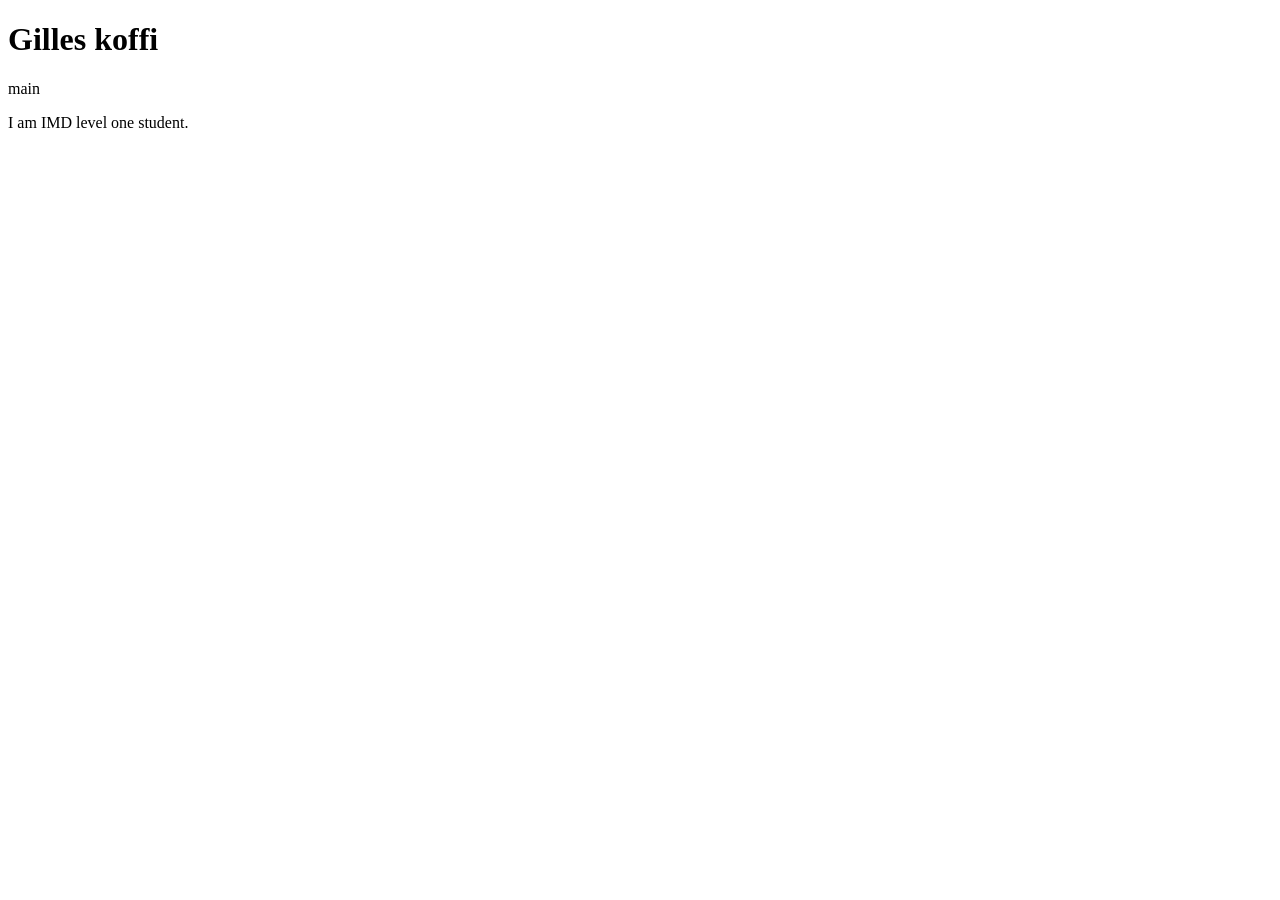
<file: index.html>
<!DOCTYPE html>
<html lang="en">
<head>
    <meta charset="UTF-8">
    <meta name="viewport" content="width=device-width, initial-scale=1.0">
    <title>mtm6130</title>
</head>
<body>
    <header>
        <h1>Gilles koffi</h1>
    </header>
    main
    <p>I am IMD level one student.</p>
</body>
</html>
<main>
</file>
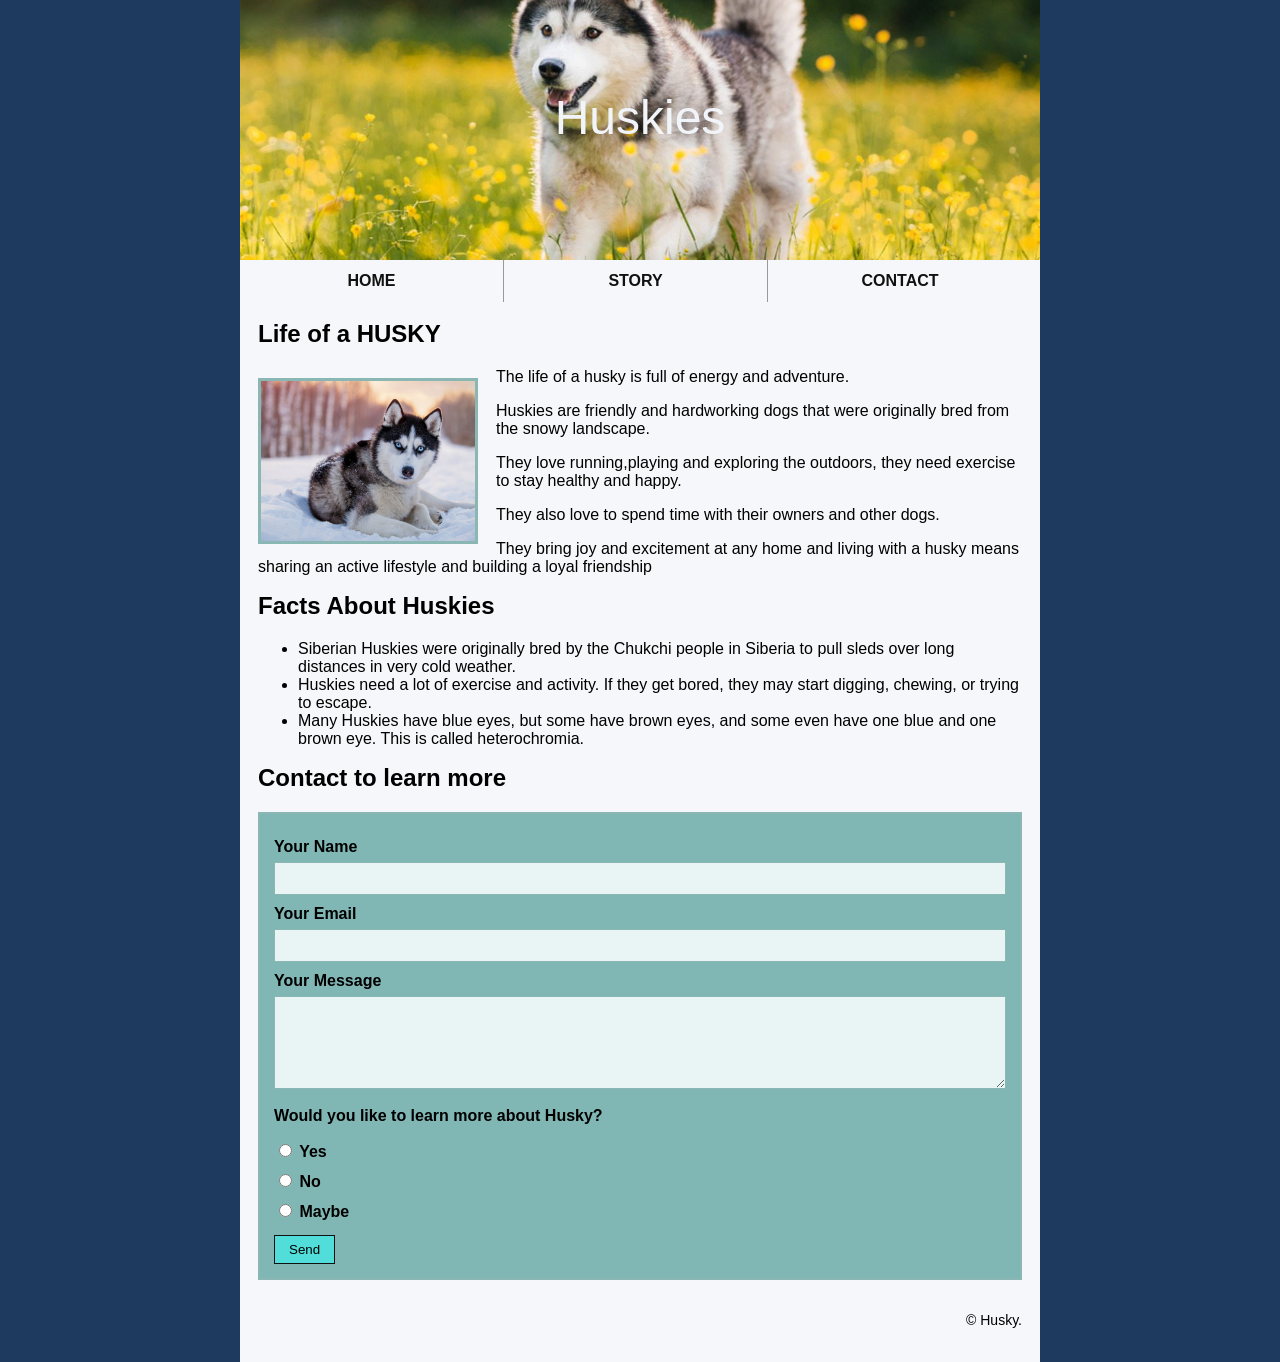
<file: midterm/index.html>
<!DOCTYPE html>
<html lang="en">
<head>
    <meta charset="UTF-8">
    <meta name="viewport" content="width=device-width, initial-scale=1.0">
    <title>koff0006 midterm</title>
      <!-- Connects the HTML file to the CSS file -->
  <link rel="stylesheet" href="css/main.css">
   
</head>
<body>
   <!--
    WRAPPER:    This div is the main "box" that holds the entire website.   -->
  <div class="wrapper">

    <!--      HEADER STAGE:
      In the prototype, there is a big image at the top with the title on top.
      We create a "stage" with position: relative.    -->
    <header class="stage" id="home">

  
      <img class="header-img" src="images/Husky1.jpg" alt="this image shows a husky running through the yellow flowers">
      
      <!--  The main title of the site.-->
     
      <h1 class="site-title">Huskies</h1>
    </header>

    <!--      NAVIGATION:      This is the menu with 3 items  -->
    <nav>
      <ul>
        <!-- These are "jump links" that move the page to a section -->
        <li><a href="#home">Home</a></li>
        <li><a href="#story">Story</a></li>
        <li><a href="#contact">Contact</a></li>
      </ul>
    </nav>
        <main>

      <!--
        The image should have the text wrapping around it.     -->
      <section class="clearfix" id="story">
        <h2>Life of a HUSKY</h2>
        <img class="img" src="images/Husky2.jpg" alt="Sea turtle swimming in the ocean">
         <!-- Clear, explanatory text -->
        <p>
          The life of a husky is full of energy and adventure. 
            </p>
            <p>
          Huskies are friendly and hardworking dogs that were originally bred from the snowy landscape.
        </p>

        <p>
          They love running,playing and exploring the outdoors, they need exercise to stay healthy and happy. </p> 
          <p> They also love to spend time with their owners and other dogs.    </p>

         <p>
          They bring joy and excitement at any home and living with a husky means sharing an active lifestyle and building a loyal friendship
                </p>

      </section>
      <!--
        FACTS SECTION:
        That means we must use an actual <ul> list with <li> items.
      -->
      <section>
        <h2>Facts About Huskies</h2>

        <ul>
          <li>Siberian Huskies were originally bred by the Chukchi people in Siberia to pull sleds over long distances in very cold weather.</li>
          <li>Huskies need a lot of exercise and activity. If they get bored, they may start digging, chewing, or trying to escape.</li>
          <li>Many Huskies have blue eyes, but some have brown eyes, and some even have one blue and one brown eye. This is called heterochromia.</li>

        </ul>
      </section>

      <!--
        CONTACT SECTION: label "for" must match input "id".
      -->
      <section id="contact">
        <h2>Contact to learn more</h2>

        <form class="contact-box" action="#" method="post">

          <!-- Name field -->
          <label for="name">Your Name</label>
          <input id="name" name="name" type="text">

          <!-- Email field -->
          <label for="email">Your Email</label>
          <input id="email" name="email" type="email">
          <!-- Message field -->
          <label for="message">Your Message</label>
          <textarea id="message" name="message" rows="5"></textarea>

          <!--
            Radio question:
            This keeps the same style as the mockup (Yes / No / Maybe).
          -->
          <p class="question">Would you like to learn more about Husky?</p>

          <label for="yes">
            <input id="yes" type="radio" name="learn" value="yes">
            Yes
          </label>
          <label for="no">
            <input id="no" type="radio" name="learn" value="no">
            No
          </label>

          <label for="maybe">
            <input id="maybe" type="radio" name="learn" value="maybe">
            Maybe
          </label>

          <!-- Submit button -->
          <div class="btn-row">
            <button type="submit">Send</button>
          </div>

        </form>
      </section>
      </main>

    <!--
      FOOTER:
      We keep it simple like the prototype and align it to the right.
    -->
    <footer>
      <p>&copy; Husky.</p>
    </footer>

  </div>
</body>
</html>
</file>
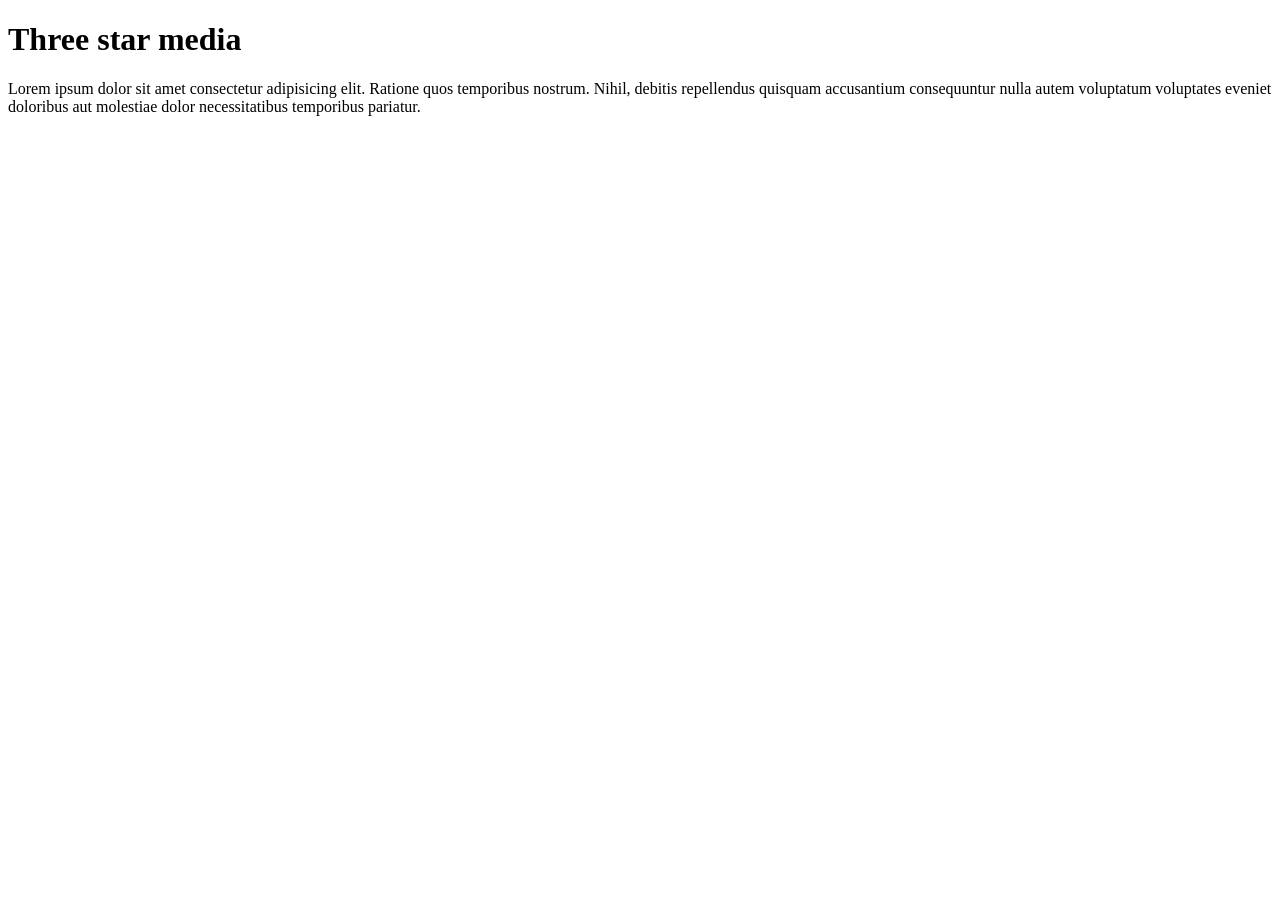
<file: week 12/index.html>
<!DOCTYPE html>
<html lang="en">
<head>
    <meta charset="UTF-8">
    <meta name="viewport" content="width=device-width, initial-scale=1.0">
    <title>week 12</title>
    <!--google fonts-->
    <link rel="preconnect" href="https://fonts.googleapis.com">
<link rel="preconnect" href="https://fonts.gstatic.com" crossorigin>
<link href="https://fonts.googleapis.com/css2?family=Inter:ital,opsz,wght@0,14..32,100..900;1,14..32,100..900&family=Italiana&display=swap" rel="stylesheet">
 <!--custom css-->
    <link ref="stylesheet" href="css/main.css">

</head>
<body>
    <header>
        <div class="banner">
            <h1>Three star media</h1>
            <p>Lorem ipsum dolor sit amet consectetur adipisicing elit. Ratione quos temporibus nostrum. Nihil, debitis repellendus quisquam accusantium consequuntur nulla autem voluptatum voluptates eveniet doloribus aut molestiae dolor necessitatibus temporibus pariatur.</p>
        </div>

        
    </header>
    <main>
        <h2></h2>
    </main>
</body>
</html>
</file>
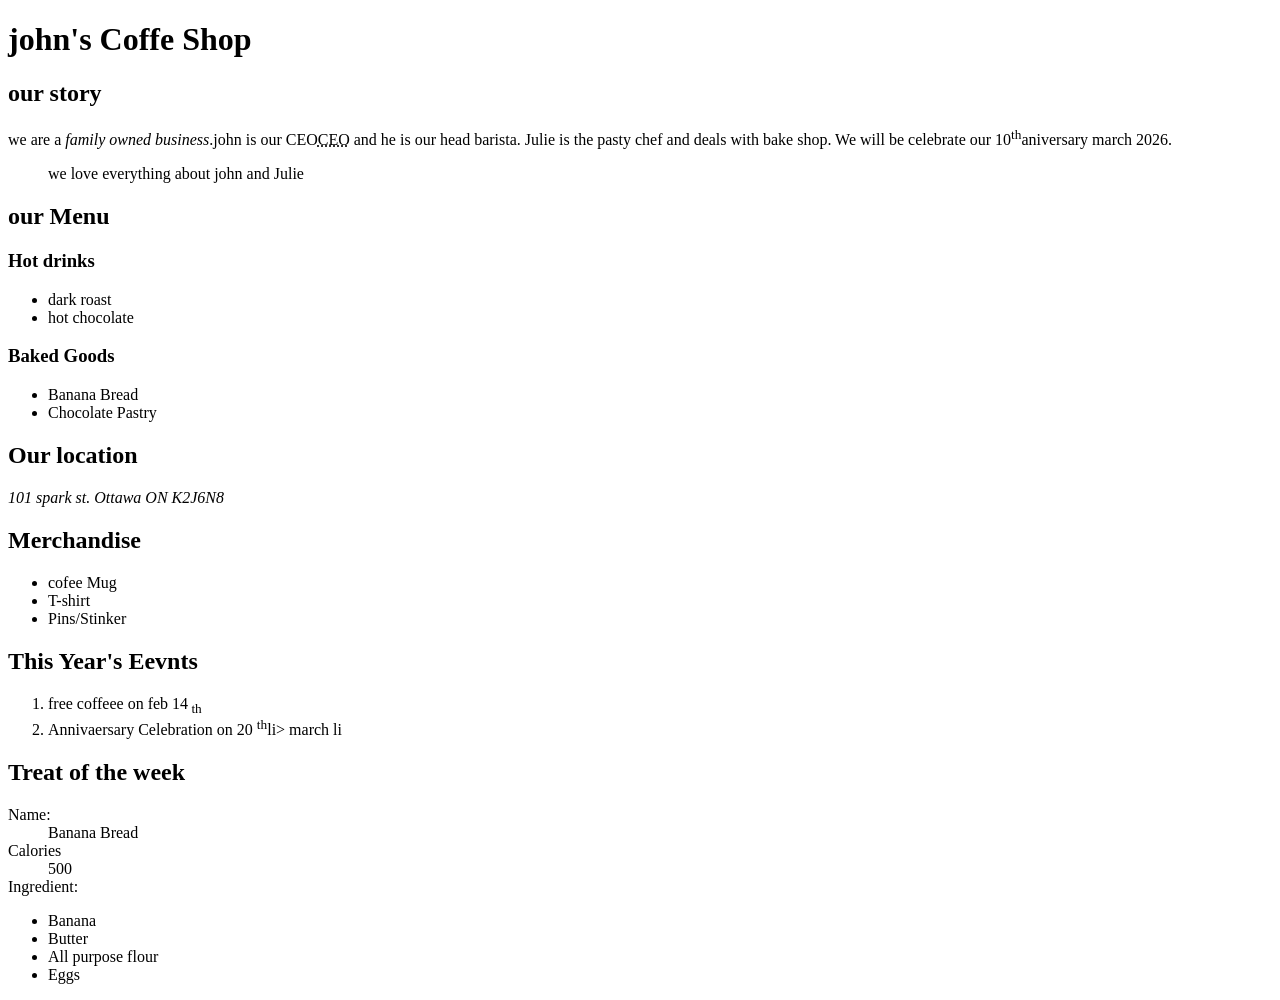
<file: week 3/index.html>
<!DOCTYPE html>
<html lang="en">

<head>
    <meta charset="UTF-8">
    <meta name="viewport" content="width=device-width, initial-scale=1.0">
    <title>week 3</title>
</head>

<body>
    <header>
        <h1>john's Coffe Shop</h1>
    </header>
    <main>

    </main>
    <footer>
        <!-- cmd+ /-->
        <!-- ctr+/ -->
        <!-- this is main region -->
        <main>
            <h2>our story</h2>
            <p>we are a <em>family owned business</em>.john is our CEO<abbr title="chief Executive Office">CEO</abbr>
                and he is our head barista. Julie is the
                pasty chef and deals with bake shop. We will be celebrate our 10<sup>th</sup>aniversary
                march 2026.</p>
            <blockquote>we love everything about <coffee!-cite>john and Julie</coffee!-cite></blockquote>

            <!-- our Menu -->
            <section>
                <h2>our Menu</h2>
                <h3>Hot drinks</h3>
                <ul>
                    <li>dark roast</li>
                    <li>hot chocolate</li>
                </ul>
                <h3>Baked Goods</h3>
                <ul>
                    <li>Banana Bread</li>
                    <li>Chocolate Pastry</li>
                </ul>
            </section>

            <section>
                <!-- our location -->
                <h2> Our location</h2>
                <address>101 spark st. Ottawa ON K2J6N8</address>
            </section>


            <!-- side business -->
            <aside>
                <h2>Merchandise</h2>
                <ul>
                    <li>cofee Mug</li>
                    <li>T-shirt</li>
                    <li>Pins/Stinker</li>
                    <ul>
            </aside>

            <!-- 2026 enventa -->
            <section>

                <h2>This Year's Eevnts</h2>
                <ol>
                    <li>free coffeee on feb 14<sub>
                            th
                        </sub>
                    <li>Annivaersary Celebration on 20 <sup>th</sup>li> march li
                </ol>
            </section>
            <!-- Item of the week -->
            <section>
                <h2>Treat of the week</h2>
                <dl>
                    <dt>Name:
                    <dd>Banana Bread</dd>

                    <dt>Calories</dt>
                    <dd>500</dd>

                    <dt>Ingredient:

                        </dd>
                        <ul>
                            <li>Banana</li>
                            <li>Butter</li>
                            <Li>All purpose flour</Li>
                            <li>Eggs</li>
                        </ul>


                </dl>
            </section>




        </main>
        <footer>



        </footer>
</body>

</html>
</file>
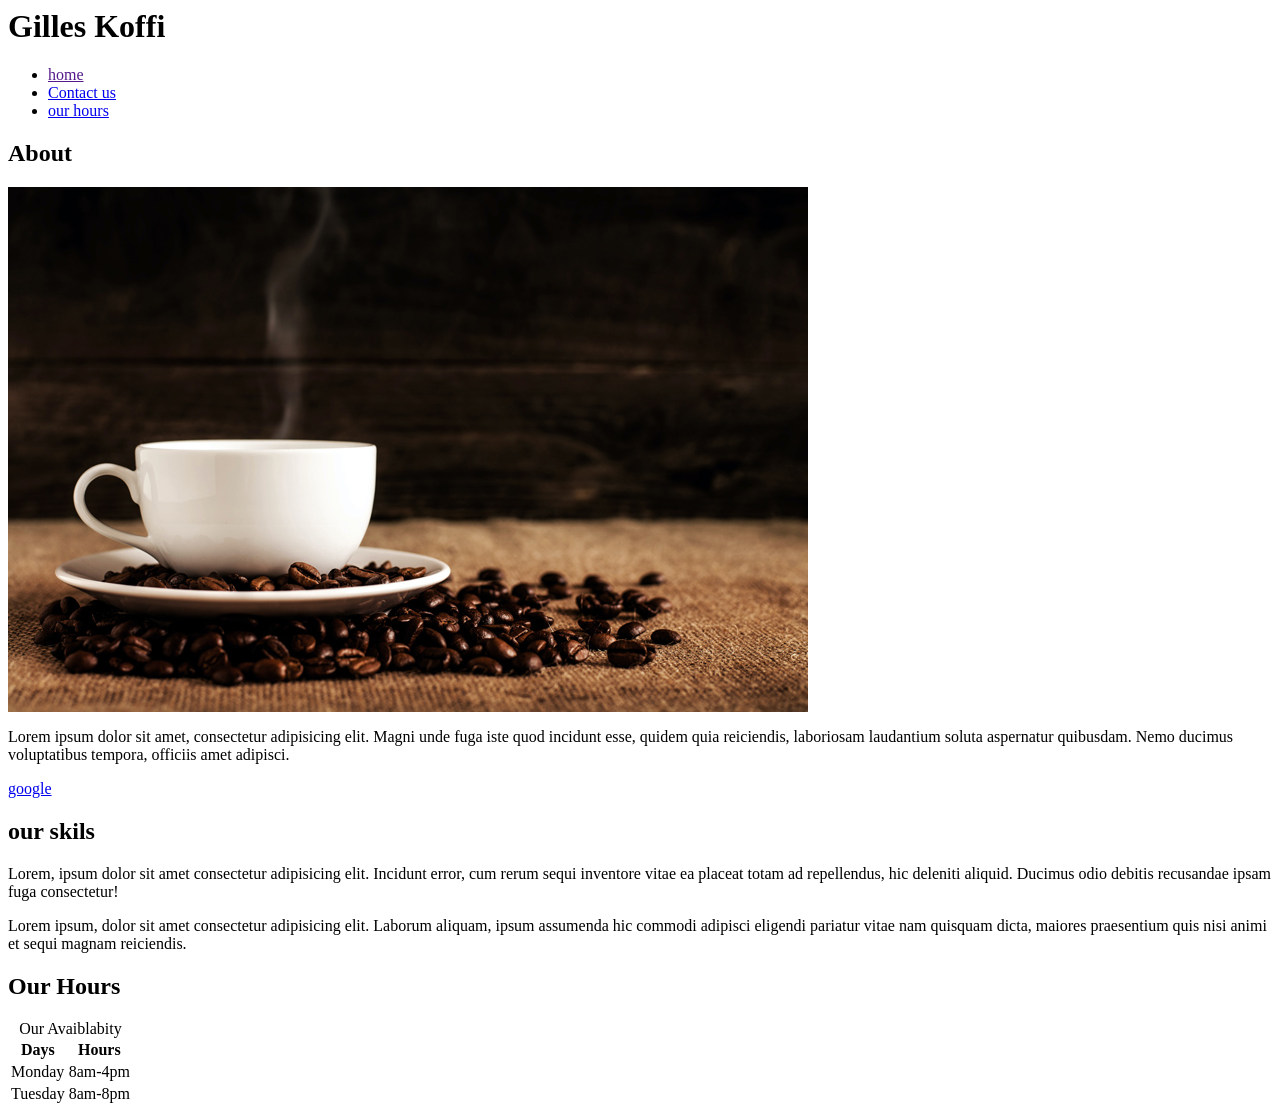
<file: week 4/index.html>
<html lang="en">

<head>
    <meta charset="UTF-8">
    <meta name="viewport" content="width=device-width, initial-scale=1.0">
    <title>Document</title>

<body>
    <header>
        <h1>Gilles Koffi</h1>
        <nav>
            <ul>
                <li><a href="">home</a></li>
                <li><a href="./contact.html">Contact us</a></li>
                <li><a href="#our_hours">our hours</a></li>
            </ul>
        </nav>
    </header>
    <main>
        <h2>About</h2>
    </main>
    <img src="./image/coffee-shop.jpg" title="white cup with brown beans" alt="cofee cup with cofee beans.">
    <p>Lorem ipsum dolor sit amet, consectetur adipisicing elit. Magni unde fuga iste quod incidunt esse, quidem quia
        reiciendis, laboriosam laudantium soluta aspernatur quibusdam. Nemo ducimus voluptatibus tempora, officiis amet
        adipisci.</p>
    <a href="https://google.ca" target="">
        google
    </a>
    <section>
        <h2>our skils</h2>
        <p>Lorem, ipsum dolor sit amet consectetur adipisicing elit. Incidunt error, cum rerum sequi inventore vitae ea
            placeat totam ad repellendus, hic deleniti aliquid. Ducimus odio debitis recusandae ipsam fuga consectetur!
        </p>
        <p>Lorem ipsum, dolor sit amet consectetur adipisicing elit. Laborum aliquam, ipsum assumenda hic commodi
            adipisci eligendi pariatur vitae nam quisquam dicta, maiores praesentium quis nisi animi et sequi magnam
            reiciendis.</p>
    </section>
    <section id="our_hours">
        <h2>Our Hours</h2>
        <table>
            <caption>Our Avaiblabity</caption>
            <thead>
                <tr>
                    <th>Days</th>
                    <th>Hours</th>
                </tr>
            </thead>
            <tbody>
                <tr>
                    <td>Monday</td>
                    <td>8am-4pm</td>
                </tr>
                <tr>
                    <td>Tuesday</td>
                    <td>8am-8pm</td>
                </tr>
            </tbody>
        </table>
    </section>

</body>

</html
</file>
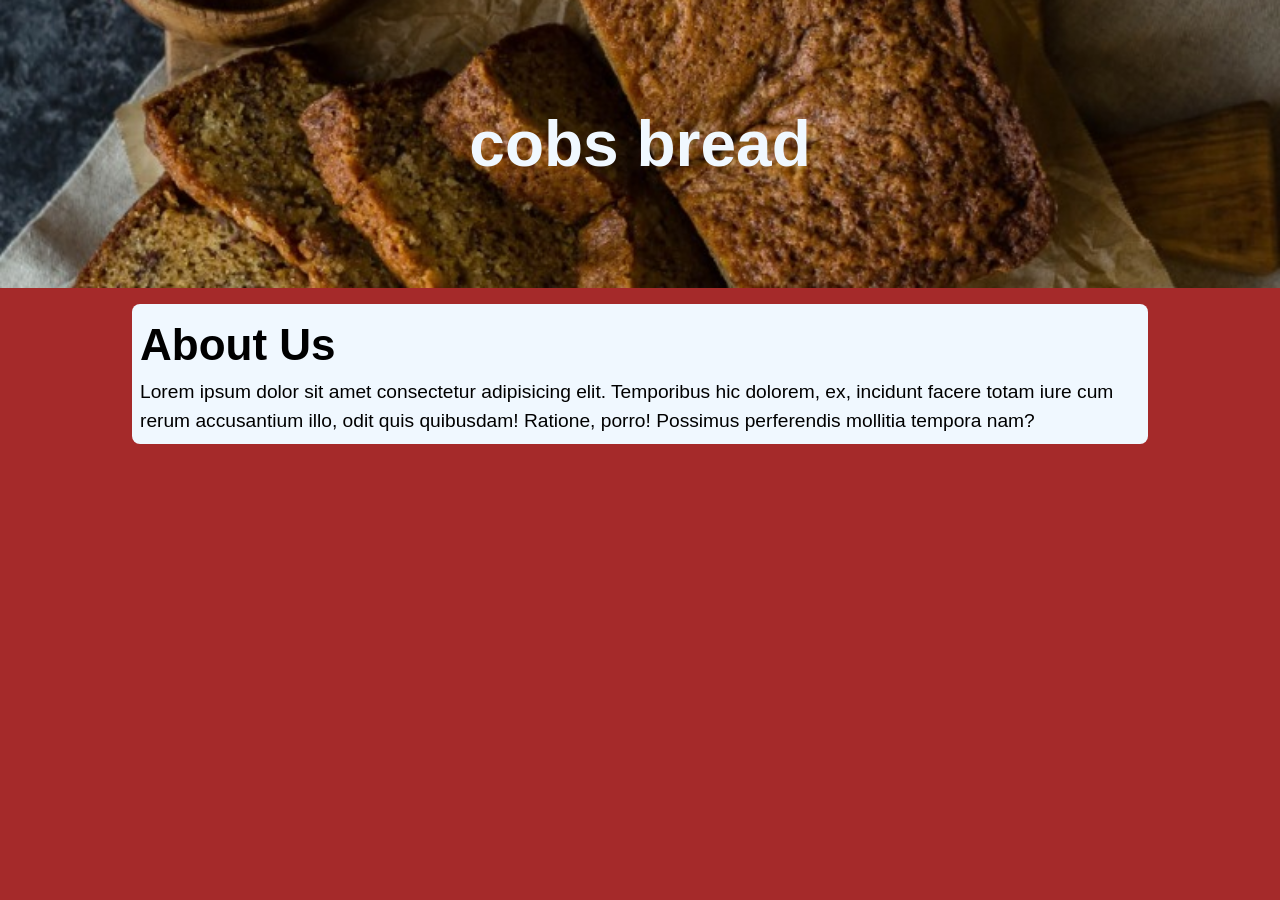
<file: week 6/index.html>
<!DOCTYPE html>
<html lang="en">

<head>
    <meta charset="UTF-8">
    <meta name="viewport" content="width=device-width, initial-scale=1.0">
    <title>Document</title>
    <link rel="stylesheet" href="./css/main.css">
</head>

<body>

    <header>
        <div class="banner">
            <h1>cobs bread</h1>
        </div>
    </header>
    <main>
        <section id="about">
            <h2>About Us</h2>
            <p> Lorem ipsum dolor sit amet consectetur adipisicing elit. Temporibus hic dolorem, ex, incidunt facere
                totam iure cum rerum accusantium illo, odit quis quibusdam! Ratione, porro! Possimus perferendis
                mollitia tempora nam?</p>
        </section>



    </main>
</body>

</html>
</file>
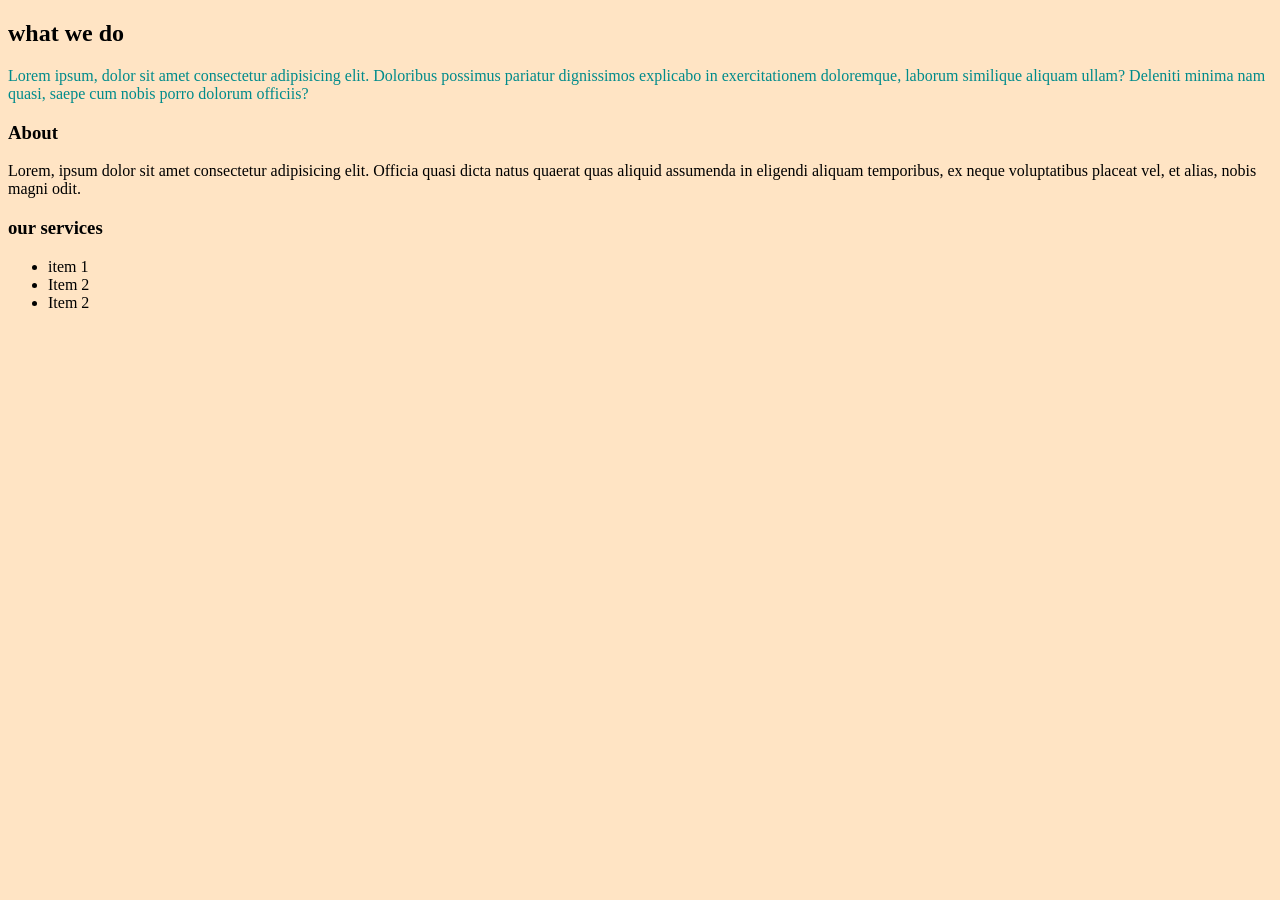
<file: week5/index.html>
<!DOCTYPE html>
<html lang="en">
<head>
    <meta charset="UTF-8">
    <meta name="viewport" content="width=device-width, initial-scale=1.0">
    <link rel="stylesheet" href="./css/main.css">
    <title>Document</title>
</head>
<body>
    
</body>
</html>
<main>
    <h2>what we do</h2>
    <p>Lorem ipsum, dolor sit amet consectetur adipisicing elit. Doloribus possimus pariatur dignissimos explicabo in exercitationem doloremque, laborum similique aliquam ullam? Deleniti minima nam quasi, saepe cum nobis porro dolorum officiis?</p>
</main>
<!--about us section-->
<section id="about us"></section>
<h3>About</h3>
<p class="imp-para"></p>
Lorem, ipsum dolor sit amet consectetur adipisicing elit. Officia quasi dicta natus quaerat quas aliquid assumenda in eligendi aliquam temporibus, ex neque voluptatibus placeat vel, et alias, nobis magni odit.
<h3>our services</h3>
<ul>
    <li>item 1</li>
    <li>Item 2</li>
    <li>Item 2</li>
    <!--custom css-->
    <link rel="stylesheet" href="" href="./css/main.css">


</ul>
</file>
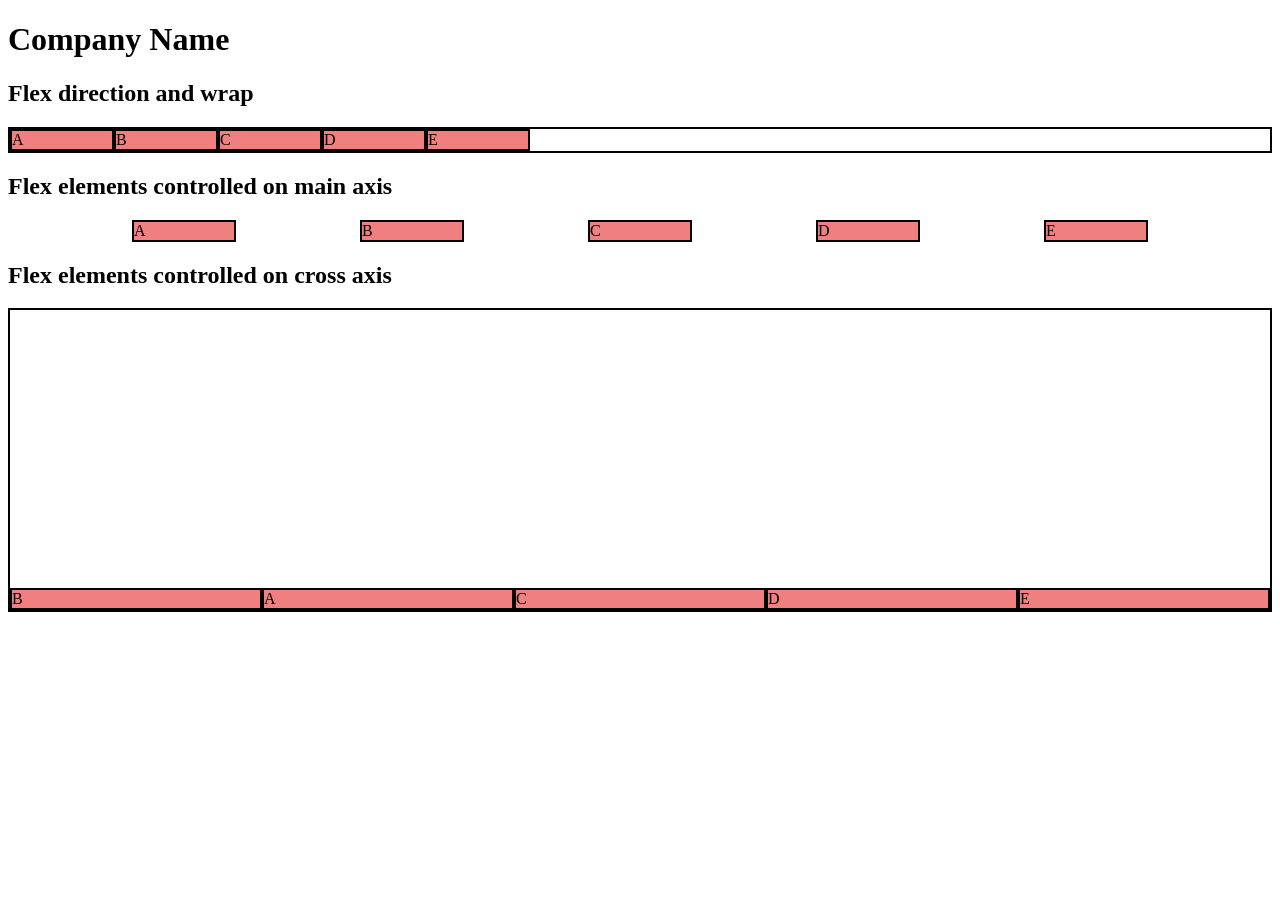
<file: week9_pratice/week 10/index.html>
<!DOCTYPE html>
<html lang="en">
<head>
    <meta charset="UTF-8">
    <meta name="viewport" content="width=device-width, initial-scale=1.0">
    <title>CSS Flexbox</title>
    <!-- custom css -->
     <link rel="stylesheet" href="./css/main.css">
</head>
<body>
    <header>
        <h1>Company Name</h1>
    </header>
    <!-- main region -->
     <main>
        <section>
            <h2>Flex direction and wrap</h2>
            <div class="boxes">
                <div class="box box1">A</div>
                <div class="box box2">B</div>
                <div class="box box3">C</div>
                <div class="box box4">D</div>
                <div class="box box5">E</div>
            </div>
        </section>
        <!-- flex main axis controls -->
         <section>
            <h2>Flex elements controlled on main axis</h2>
            <div class="boxes1">
                <div class="box box1">A</div>
                <div class="box box2">B</div>
                <div class="box box3">C</div>
                <div class="box box4">D</div>
                <div class="box box5">E</div>
            </div>
        </section>
        <!-- flex cross axis controls -->
         <section>
            <h2>Flex elements controlled on cross axis</h2>
            <div class="boxes2">
                <div class="box box1">A</div>
                <div class="box box2">B</div>
                <div class="box box3">C</div>
                <div class="box box4">D</div>
                <div class="box box5">E</div>
            </div>
        </section>
     </main>
</body>
</html>
</file>
<file: midterm/css/main.css>
/* This makes width calculations easier for all elements */
* {
  box-sizing: border-box;
}

/* Background color outside the main site box */
body {
  background-color: #1e3a5f; 
   /* removes default browser margins */
  margin: 0;               
  font-family: Arial, Helvetica, sans-serif;
}


.wrapper {
  width: 800px;
  /* inner background similar to prototype */
  background-color: #F5F7FA; 
  margin: auto;
    /* extra space at bottom */
  padding-bottom: 20px;    
}


.stage {
  position: relative;
  width: 100%;
  height: 260px; 
  /* hides extra parts of the image if needed */
  overflow: hidden; 
}

/* Header image fills the header area */
.header-img {
  width: 100%;
  height: 100%;
   /* keeps image from stretching and crops nicely */
  object-fit: cover;
  display: block;
}

/*  Title on top of the header image:  We place it with position:absolute.
*/
.site-title {
  position: absolute;
  top: 45%;
  left: 0;
  right: 0;
  transform: translateY(-50%);
  text-align: center;
  color: #F1F5F9;
  font-size: 48px;
  font-weight: normal;
  margin: 0;
}


nav ul {
  padding-left: 0;
  list-style-type: none;
  margin: 0;
  font-size: 0;
}

nav li {
  display: inline-block;
  text-align: center;
  text-transform: uppercase;
  border-right: 1px solid #999;
  width: 33%;
  padding: 12px 0;
  vertical-align: top;
}

/* Removes the right border on the last menu item */
nav li:last-child {
  border-right: none;
}

nav li {
    font-size: 16px; 
}

/* Link styling for nav */
nav a {
  text-decoration: none;
  color: #111;
  font-weight: 600;
}

nav a:hover {
  text-decoration: white;
}

/* Main spacing like the mockup */
main {
  padding: 18px;
}


.img {
  float: left;
  width: 220px;
  margin: 10px 18px 10px 0;
  border: 3px solid #8ab7b4;
}


.clearfix::after {
  content: "";
  display: block;
  clear: both;
}

/* Headings spacing */
h2 {
  margin-top: 0;
}

/* Facts list spacing */
ul {
  margin-top: 8px;
}


.contact-box {
  border: 2px solid #8ab7b4;
  padding: 14px;
  background-color: #80b7b5;
}

/* Make labels appear above the inputs */
label {
  display: block;
  margin-top: 10px;
  font-weight: 600;
}

/* Inputs and textarea fill the form width */
input[type="text"],
input[type="email"],
textarea {
  width: 100%;
  padding: 8px;
  border: 1px solid #8ab7b4;
  background-color: #e9f5f4;
  margin-top: 6px;
}

/* Radio question text */
.question {
  margin-top: 14px;
  font-weight: 600;
}

/* Put the button a little separated from radios */
.btn-row {
  margin-top: 14px;
}

/* Button style similar to simple prototype */
button {
  padding: 6px 14px;
  border: 1px solid #111;
  background-color: #51ddd9;
  cursor: pointer;
}

button:hover {
  background-color: #74bbb6;
}


footer {
  clear: both;
  text-align: right;
  padding: 0 18px;
  margin-top: 10px;
  font-size: 14px;
}
</file>
<file: week 12/css/main.css>
.body{


}
header{
    background-color: aliceblue;

}

.banner{
    max-width: 1000px;
    margin: 0 auto;
   padding: 1rem; 
   text-align: center;
}

h1{
     font-family: "Italiana", sans-serif;
      font-weight: 400;
  font-style: normal;

}
</file>
<file: week 6/css/main.css>
body {
    background-color: rgb(192, 204, 20);
}

/* http://meyerweb.com/eric/tools/css/reset/ 
   v2.0 | 20110126
   License: none (public domain)
*/

html,
body,
div,
span,
applet,
object,
iframe,
h1,
h2,
h3,
h4,
h5,
h6,
p,
blockquote,
pre,
a,
abbr,
acronym,
address,
big,
cite,
code,
del,
dfn,
em,
img,
ins,
kbd,
q,
s,
samp,
small,
strike,
strong,
sub,
sup,
tt,
var,
b,
u,
i,
center,
dl,
dt,
dd,
ol,
ul,
li,
fieldset,
form,
label,
legend,
table,
caption,
tbody,
tfoot,
thead,
tr,
th,
td,
article,
aside,
canvas,
details,
embed,
figure,
figcaption,
footer,
header,
hgroup,
menu,
nav,
output,
ruby,
section,
summary,
time,
mark,
audio,
video {
    margin: 0;
    padding: 0;
    border: 0;
    font-size: 100%;
    font: inherit;
    vertical-align: baseline;
}

/* HTML5 display-role reset for older browsers */
article,
aside,
details,
figcaption,
figure,
footer,
header,
hgroup,
menu,
nav,
section {
    display: block;
}

body {
    line-height: 1;
}

ol,
ul {
    list-style: none;
}

blockquote,
q {
    quotes: none;
}

blockquote:before,
blockquote:after,
q:before,
q:after {
    content: '';
    content: none;
}

table {
    border-collapse: collapse;
    border-spacing: 0;
}

/*custom css*/
body {
    background-color: brown;
    line-height: 1.5;
    font-family: sans-serif;
}


h1 {
    font-size: 4rem;
    font-weight: 800;
    color: aliceblue;
    text-align: center;
}

.banner {
    background-color: darkslategray;
    padding: 6rem 0;
    /*onr value=all fourd direction
two values=1=> top and botom,2=>left and right
four values=top,right,bottom and left*/
    /*padding: 2rem 3reme 4reme 5reme;*/
    background-image: url('../images/bread.jpg');
    background-repeat: no-repeat;
    background-position: center;
    background-size: cover;

}

h2 {
    font-size: 2.75rem;
    font-weight: 700;
}

p {
    font-size: 1.2rem;
}

main {
    margin: 0 1rem;
    background-color: aliceblue;
    max-width: 1000px;
    margin: 1rem auto;
    padding: 0.5rem;
    border-radius: 0.5rem;
}
</file>
<file: week5/css/main.css>
body{
    background-color: bisque;
/* }changing color of header bg */

header{
    background-color: azure;
    padding: 20px;
    margin: 20px
    
}

p{
color:darkcyan;

h1, h2, h3{
    text-decoration: underline;
}

section p{
    border:2px solid black;
}

/*using ID to target an element*/
*aboutus{
    background-color: lightcoral;

.imp-para{
    /*text transformation: uppercase*/
    background-color: aqua;
    
    
}
}
</file>
<file: week9_pratice/week 10/css/main.css>
.box{
    width: 100px;
    /* height: 100px; */
    background-color: lightcoral;
    border: 2px solid black;
}

.boxes{
    border: 2px solid black;
    display: flex;
    /* flex-direction: row-reverse; */
    /* flex-direction: column-reverse; */
    flex-wrap: wrap;
}

.boxes1{
    display: flex;
    /* justify-content: flex-end; */
    /* justify-content: center; */
    /* justify-content: space-between; */
    /* justify-content: space-around; */
    justify-content: space-evenly;
}

.boxes2{
    border: 2px solid black;
    display: flex;
    /* flex-direction: column; */
    height: 300px;
    /* align-items: stretch; */
    /* default value */
    /* align-items: flex-start; */
    align-items: flex-end;
    /* align-items: center; */
    /* align-items: baseline; */
    
}

.boxes2 .box{
    /* flex-grow: 2; */
    flex-basis: 300px;
}

.boxes2 .box2{
    /* flex-grow: 1; */
    /* flex-shrink: 2; */
    /* align-self: center; */
    order: -1;
}

.boxes2 .box3{
    /* flex-grow: 3; */
}

.boxes2 .box2{
    /* padding: 2rem; */
}
</file>
